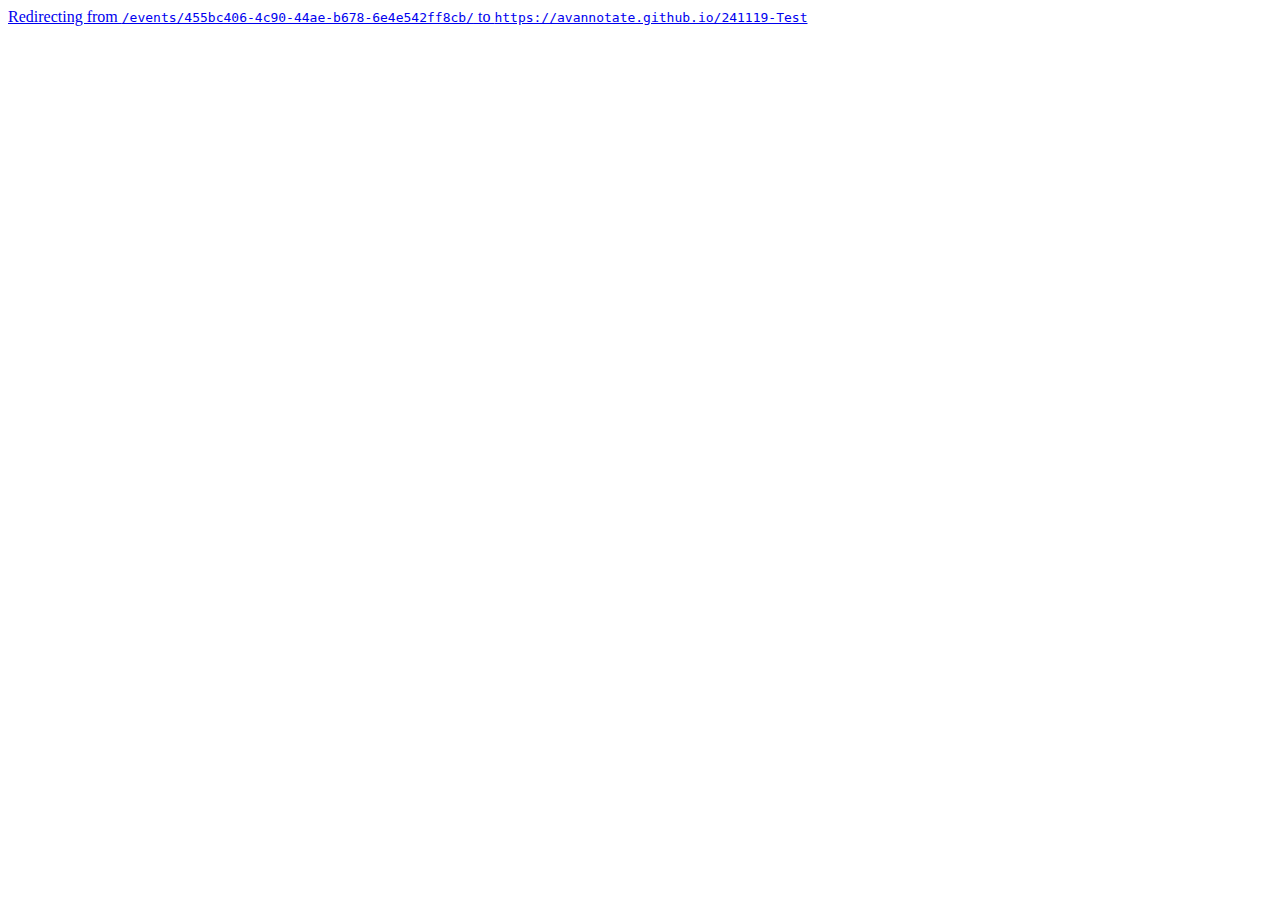
<file: site/events/455bc406-4c90-44ae-b678-6e4e542ff8cb/index.html>
<!doctype html><title>Redirecting to: https://avannotate.github.io/241119-Test</title><meta http-equiv="refresh" content="2;url=https://avannotate.github.io/241119-Test"><meta name="robots" content="noindex"><link rel="canonical" href="https://avannotate.github.io/241119-Test"><body>	<a href="https://avannotate.github.io/241119-Test">Redirecting from <code>/events/455bc406-4c90-44ae-b678-6e4e542ff8cb/</code> to <code>https://avannotate.github.io/241119-Test</code></a></body>
</file>
